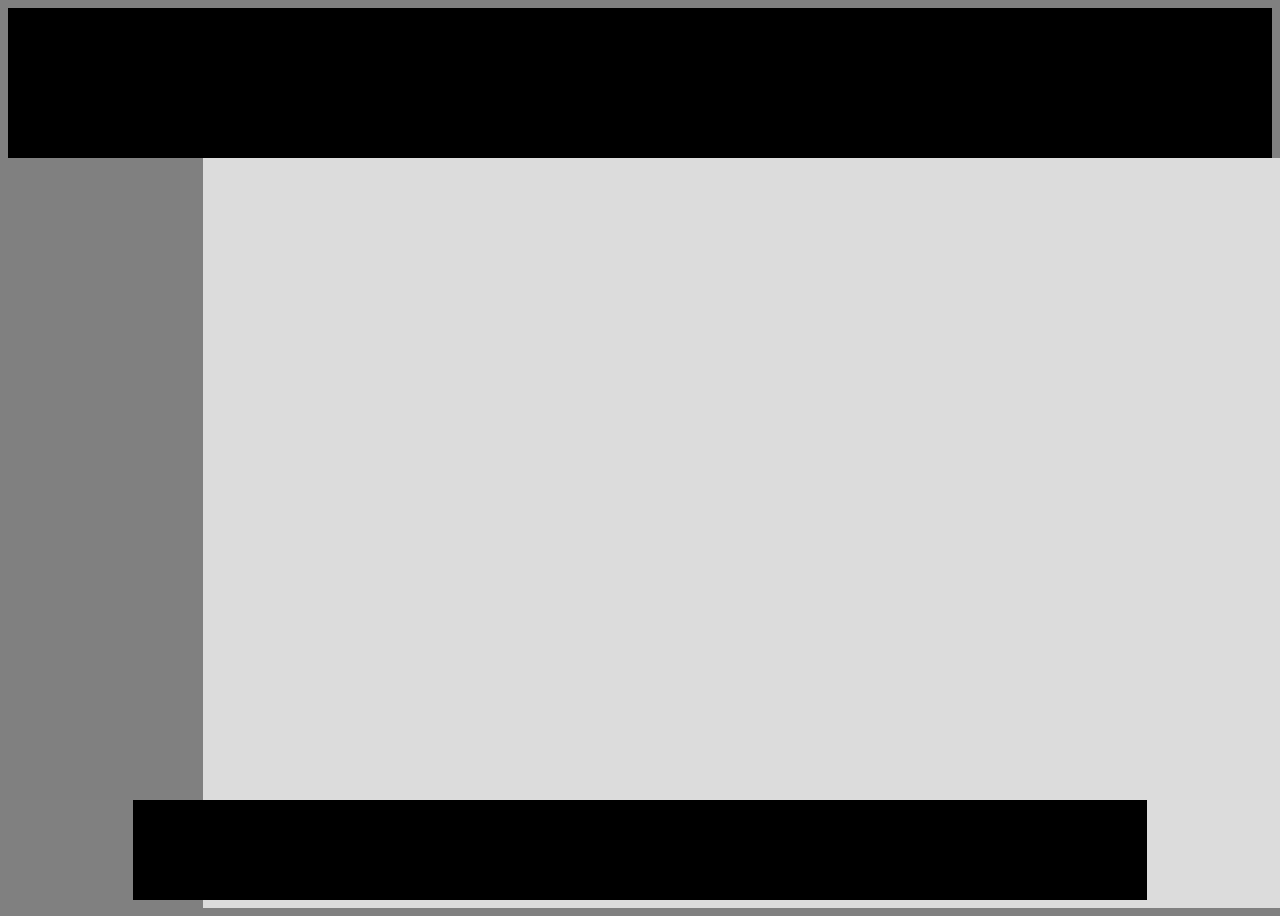
<file: drill-1/index.html>
<!DOCTYPE html>
<html lang="en">
<head>
    <meta charset="UTF-8">
    <meta http-equiv="X-UA-Compatible" content="IE=edge">
    <meta name="viewport" content="width=, initial-scale=1.0">
    <title>Drill 1</title>
    <link rel ="stylesheet" href ="index.css">
</head>
<body>
    <div id="head"></div>
    
    
   <div id="main"></div>
   
   
   
    <div id="footdiv">
    <footer>g</footer>
    </div>



</body>
</html>
</file>
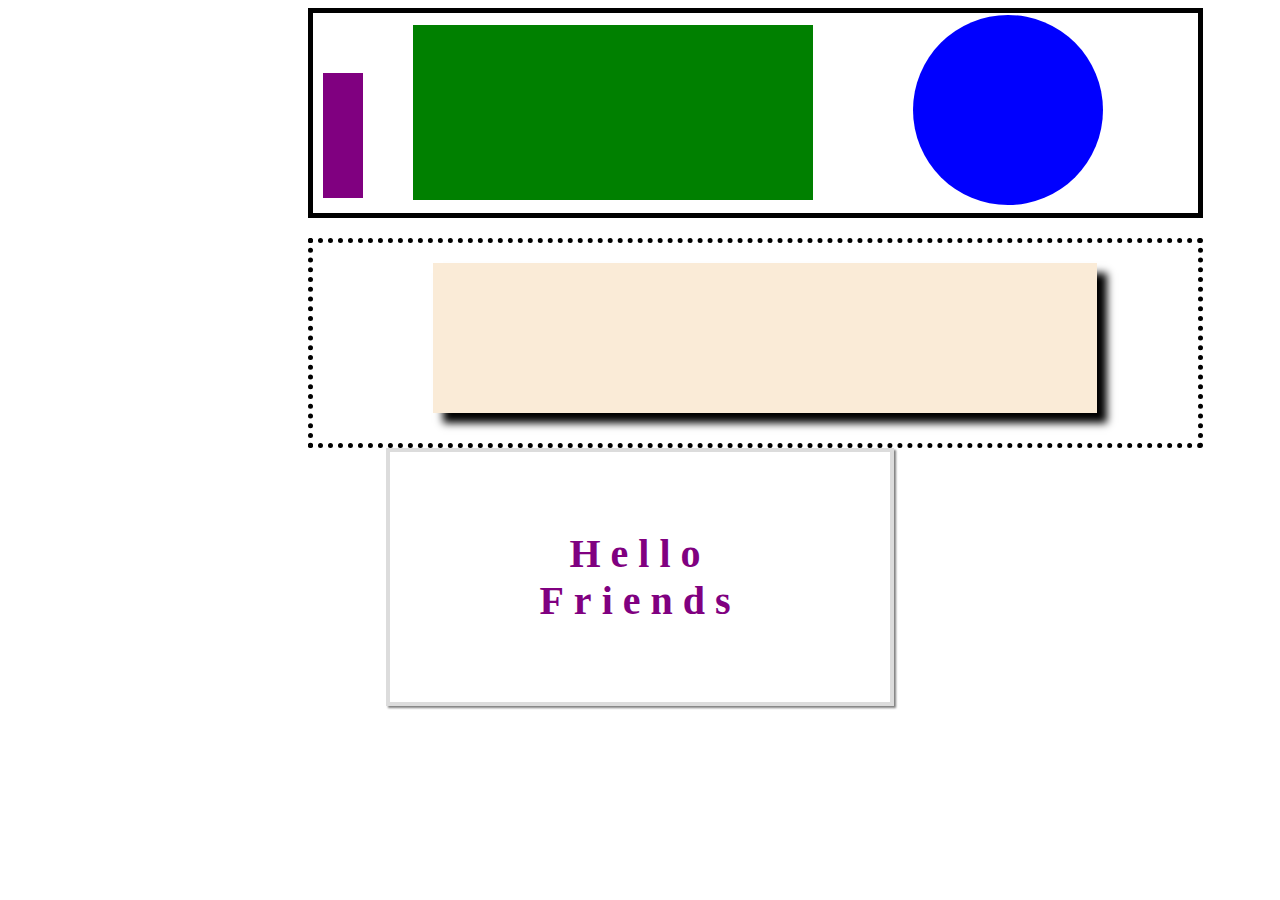
<file: drill-2/index.html>
<!DOCTYPE html>
<html lang="en">
<head>
    <meta charset="UTF-8">
    <meta http-equiv="X-UA-Compatible" content="IE=edge">
    <meta name="viewport" content="width=device-width, initial-scale=1.0">
    <title>drill 2</title>
    <link rel="stylesheet" href="./index.css">
</head>
<body>
   
   
    <section id="shapes">
        <div id="purple"></div>
        <div id="green"></div>
        <div id="blue"></div>

    </section>




    <section id="spacer"></section>
<section id="solid">
    <div id="rectangle"></div>

</section>

<section id="daddy">
<div id="hello">
    
<p>Hello Friends
</p>


</div>

</section>
</body>
</html>
</file>
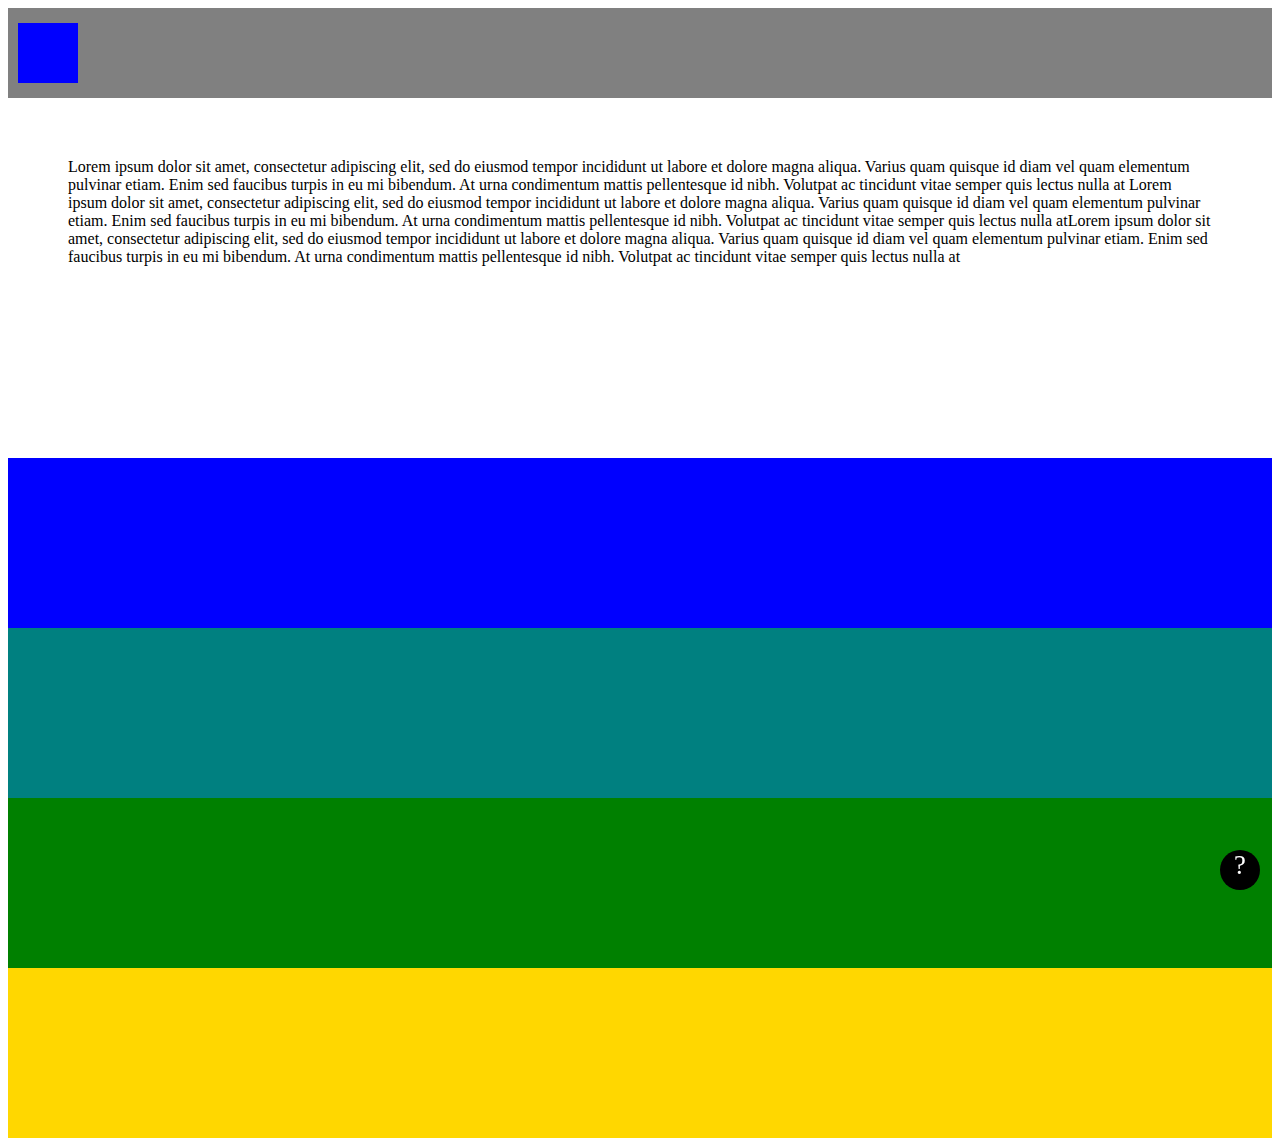
<file: drill-3/index.html>
<!DOCTYPE html>
<html lang="en">
<head>
    <meta charset="UTF-8">
    <meta http-equiv="X-UA-Compatible" content="IE=edge">
    <meta name="viewport" content="width=device-width, initial-scale=1.0">
    <title>Drill 3</title>
    <link rel="stylesheet" href="./index.css">
</head>
<body>
    
    <section id="gray">
        <div id="box"></div>
    </section>
    
    <section id="words">Lorem ipsum dolor sit amet, consectetur adipiscing elit, sed do eiusmod tempor incididunt ut labore et dolore magna aliqua. Varius quam quisque id diam vel quam elementum pulvinar etiam. Enim sed faucibus turpis in eu mi bibendum. At urna condimentum mattis pellentesque id nibh. Volutpat ac tincidunt vitae semper quis lectus nulla at Lorem ipsum dolor sit amet, consectetur adipiscing elit, sed do eiusmod tempor incididunt ut labore et dolore magna aliqua. Varius quam quisque id diam vel quam elementum pulvinar etiam. Enim sed faucibus turpis in eu mi bibendum. At urna condimentum mattis pellentesque id nibh. Volutpat ac tincidunt vitae semper quis lectus nulla atLorem ipsum dolor sit amet, consectetur adipiscing elit, sed do eiusmod tempor incididunt ut labore et dolore magna aliqua. Varius quam quisque id diam vel quam elementum pulvinar etiam. Enim sed faucibus turpis in eu mi bibendum. At urna condimentum mattis pellentesque id nibh. Volutpat ac tincidunt vitae semper quis lectus nulla at</section>
    
    <section id="blue"></section>
    
    <section id="teal"></section>
    
    <section id="green"></section>
    
    <section id="yellow"></section>

    <div id="question">?</div>
    
</body>
</html>
</file>
<file: drill-1/index.css>
#head{
    background-color: black;
    height: 150px;
}
body{
    background-color: gray;
}


#footdiv{
    display: flex;
    justify-content: center;
}


footer{
    background-color: black;
    position: fixed;
    bottom: 0;
    width: 79.25%;
    height: 100px;
    
}

#main{
    height: 750px;
    width: 1515px;
    position: relative;
    left:195px ;
    
    background-color: gainsboro;
}
</file>
<file: drill-2/index.css>
#daddy{
    display: flex;
    justify-content: center;
    align-items: center;
}

#shapes{
    height: 200px;
    border: 5px solid black;
    width: 70%;
    position: relative;
    left: 300px;
    
}

#purple{
    background-color: purple;
    height: 125px;
    width: 40px;
    position: relative;
    left: 10px;
    top: 60px;

}

#green{
    height: 175px;
    width: 400px;
    background-color: green;
    position: relative;
    left: 100px;
    bottom: 113px;
}
#blue{
    height: 190px;
    width: 190px;
    border-radius: 100%;
    background-color: blue;
    position: absolute;
    left: 600px;
    top: 2px;
}

#spacer{
    height: 20px;
}

#solid{
    height: 200px;
    border: 5px dotted black;
    height: 200px;
    width: 70%;
    position: relative;
    left: 300px;
    
}

#rectangle{
    height: 150px;
    width: 75%;
    position: relative;
    background-color: antiquewhite;
    left: 120px;
    top: 20px;
    box-shadow: 10px 10px 8px black;
}
#hello{
    border: 4px solid gainsboro;
    height: 250px;
    width: 500px;
    display: flex;
    justify-content: center;
   align-items: center;
   box-shadow: 2px 2px 2px gray;
    
}

#hello>p{
    font-size:30pt;
    color: purple;
    font-weight: 800;
    letter-spacing: 10px;
    display: flex;
    flex-wrap: wrap;
    padding: 90px;
    text-align: center;
    

}
</file>
<file: drill-3/index.css>
#gray{
    height: 90px;
    background-color: gray;

}
#box{
    height: 60px;
    width: 60px;
    background-color: blue;
    position: relative;
    top: 15px;
    left: 10px;
    
}
#words{
    height: 240px;
    padding: 60px;
    
    
}


#blue{
    height: 170px;
    background-color: blue;
}
#teal{
    height: 170px;
    background-color: teal;
}
#green{
    height: 170px;
    background-color: green;
}
#yellow{
    height: 170px;
    background-color: gold;
}
#question{
    height: 40px;
    width: 40px;
    border-radius: 50%;
    background-color: black;
    position: fixed ;
    right: 20px;
    bottom: 10px;
   
    color: white;
    text-align: center;
    font-size: 20pt;
}
</file>
